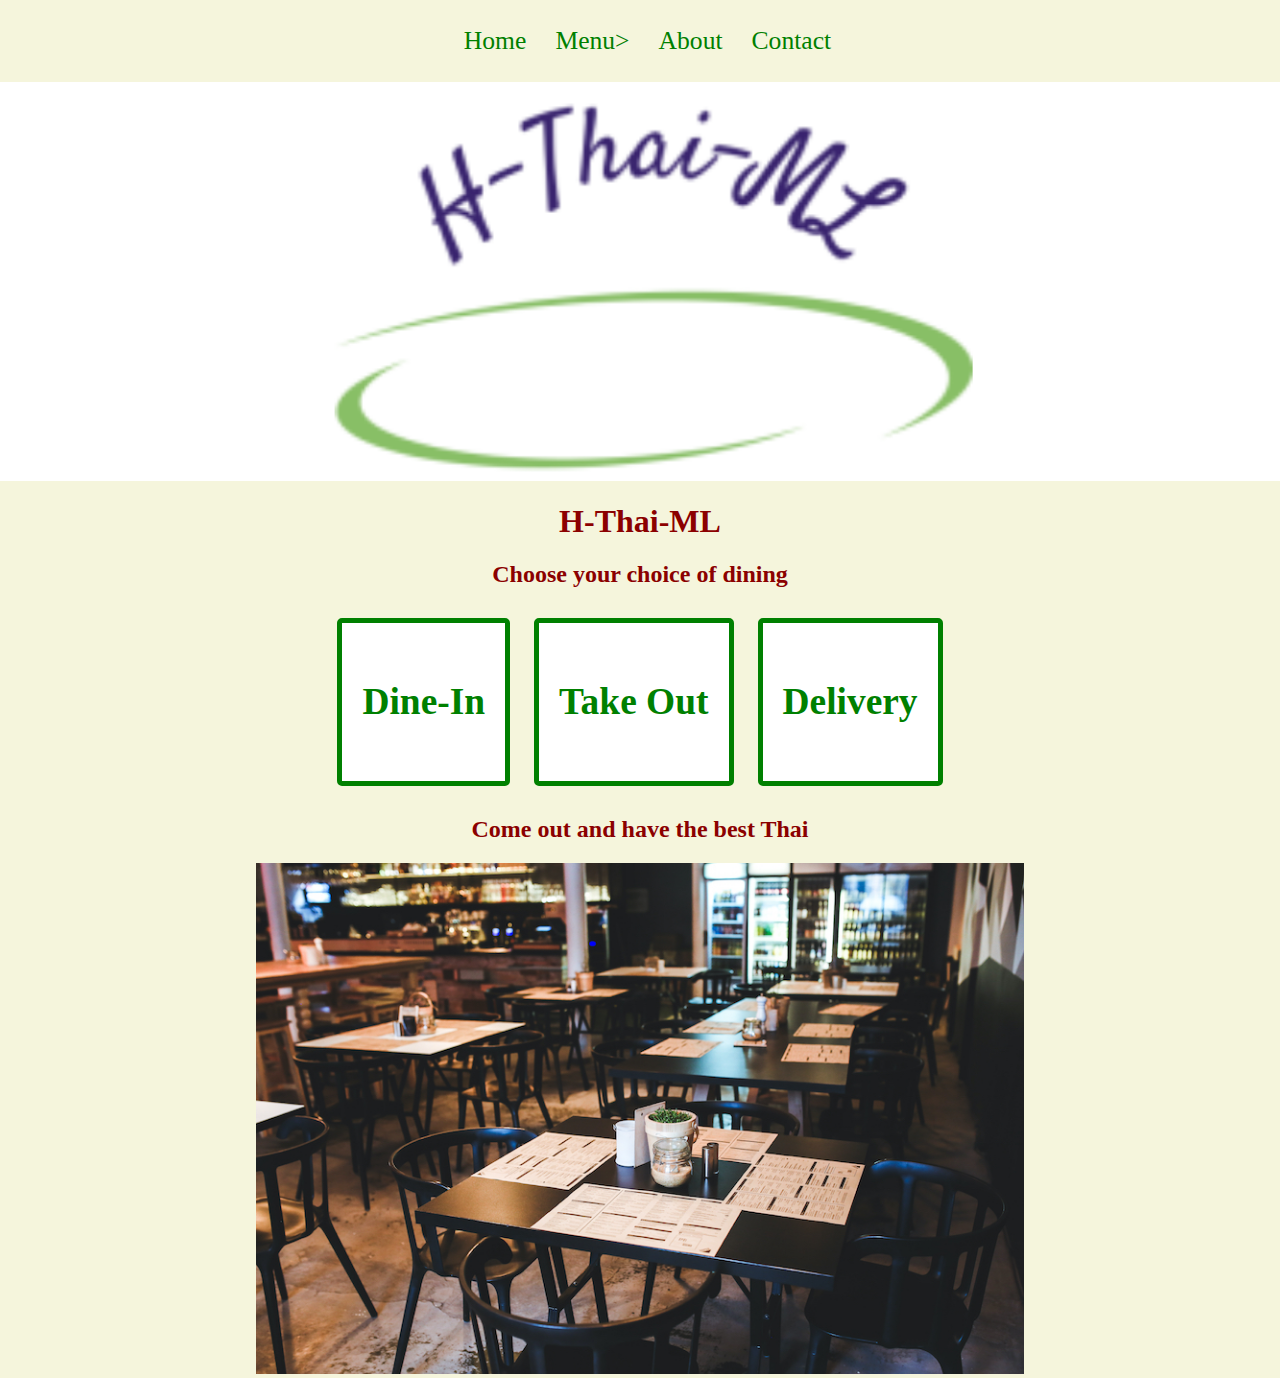
<file: index.html>
<!DOCTYPE html>
<html lang="en">
  <head>
    <meta charset="UTF-8" />
    <meta name="viewport" content="width=device-width, initial-scale=1.0" />
    <title>H-Thai-ML</title>
    <link rel="stylesheet" href="assets/css/style.css" type="text/css" />
  </head>
  <body>
    <nav>
      <ul>
        <li>
          <a href="index.html">Home</a>
        </li>
        <li>
          <a href="menu.html">Menu></a>
        </li>
        <li>
          <a href="about.html">About</a>
        </li>
        <li>
          <a href="contact.html">Contact</a>
        </li>
      </ul>
    </nav>
    <div id="banner">
      <img src="assets/images/banner.png" alt="Banner" />
    </div>
    <main>
      <h1>H-Thai-ML</h1>
      <h2>Choose your choice of dining</h2>
      <div class="service">
        <h3>Dine-In</h3>
      </div>
      <div class="service">
        <h3>Take Out</h3>
      </div>
      <div class="service">
        <h3>Delivery</h3>
      </div>
      <h2>Come out and have the best Thai</h2>
      <img
        src="assets/images/table-in-restaurant.jpg"
        alt="Table in Restaurant"
      />
    </main>
  </body>
</html>
</file>
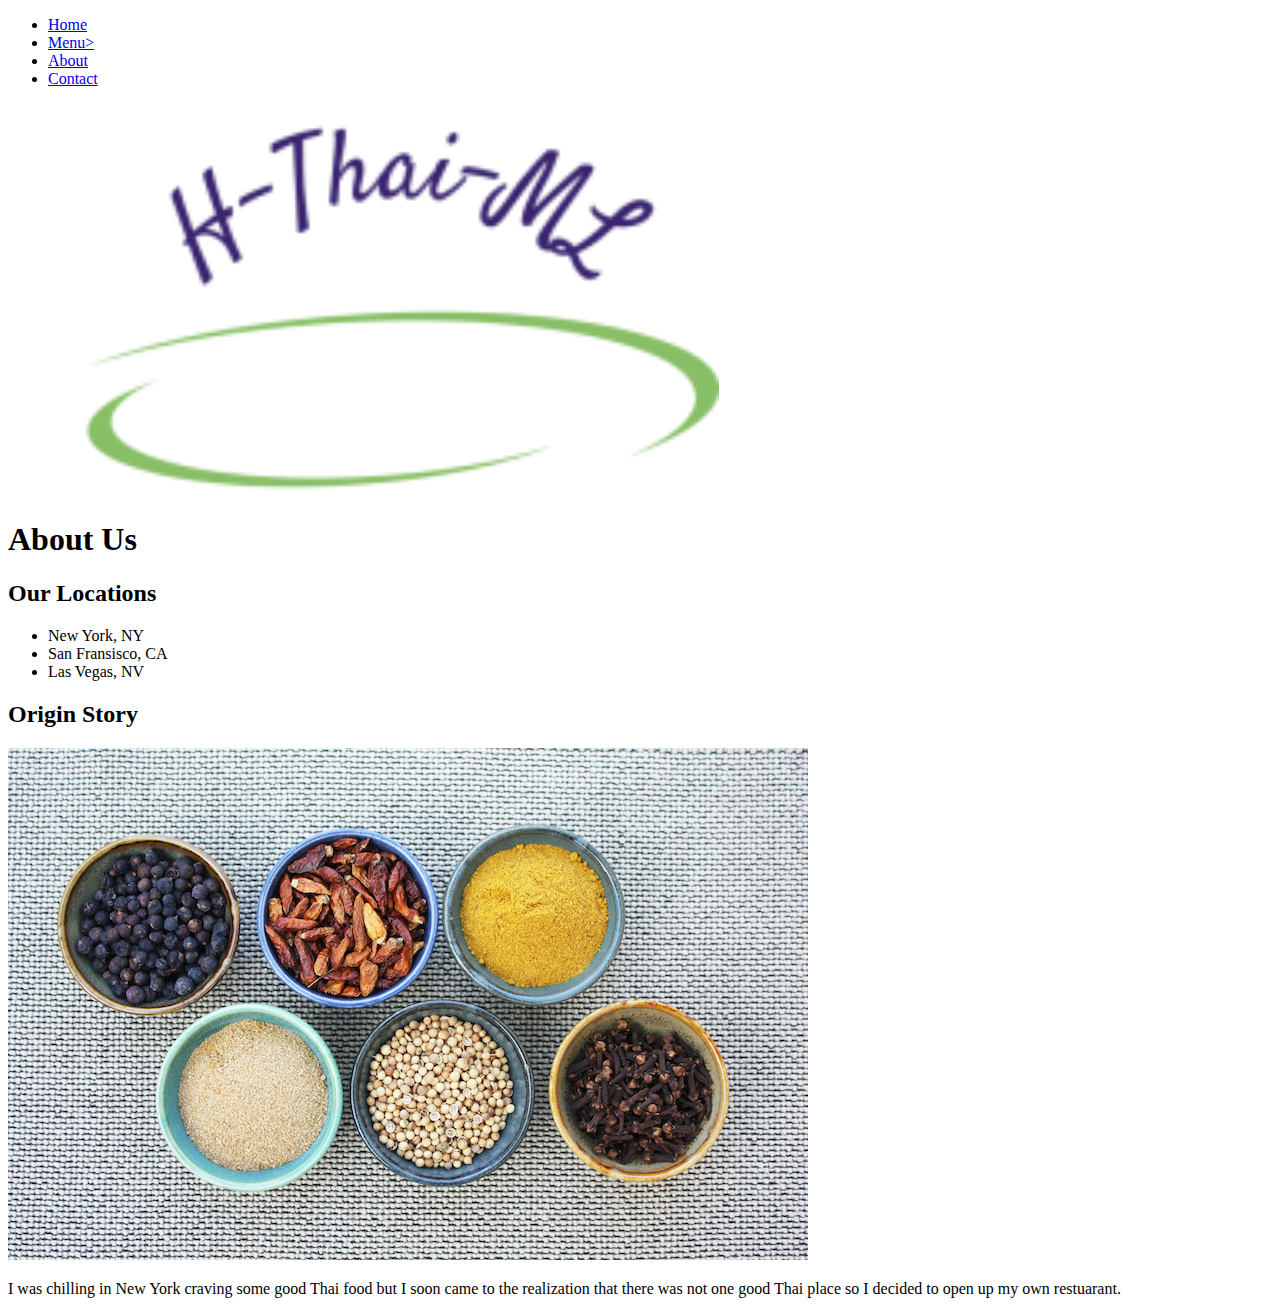
<file: about.html>
<!DOCTYPE html>
<html lang="en">
  <head>
    <meta charset="UTF-8" />
    <meta name="viewport" content="width=device-width, initial-scale=1.0" />
    <title>Document</title>
    <link rel="sylesheet" href="assets/css/style.css" type="text/css" />
  </head>
  <body>
    <nav>
      <ul>
        <li>
          <a href="index.html">Home</a>
        </li>
        <li>
          <a href="menu.html">Menu></a>
        </li>
        <li>
          <a href="about.html">About</a>
        </li>
        <li>
          <a href="contact.html">Contact</a>
        </li>
      </ul>
    </nav>
    <div id="banner">
      <img src="assets/images/banner.png" alt="Banner" />
    </div>
    <main>
      <h1>About Us</h1>
      <h2>Our Locations</h2>
      <ul>
        <li>New York, NY</li>
        <li>San Fransisco, CA</li>
        <li>Las Vegas, NV</li>
      </ul>
      <h2>Origin Story</h2>
      <img src="assets/images/about.jpg" alt="Spices" />
      <p>
        I was chilling in New York craving some good Thai food but I soon came
        to the realization that there was not one good Thai place so I decided
        to open up my own restuarant.
      </p>
    </main>
  </body>
</html>
</file>
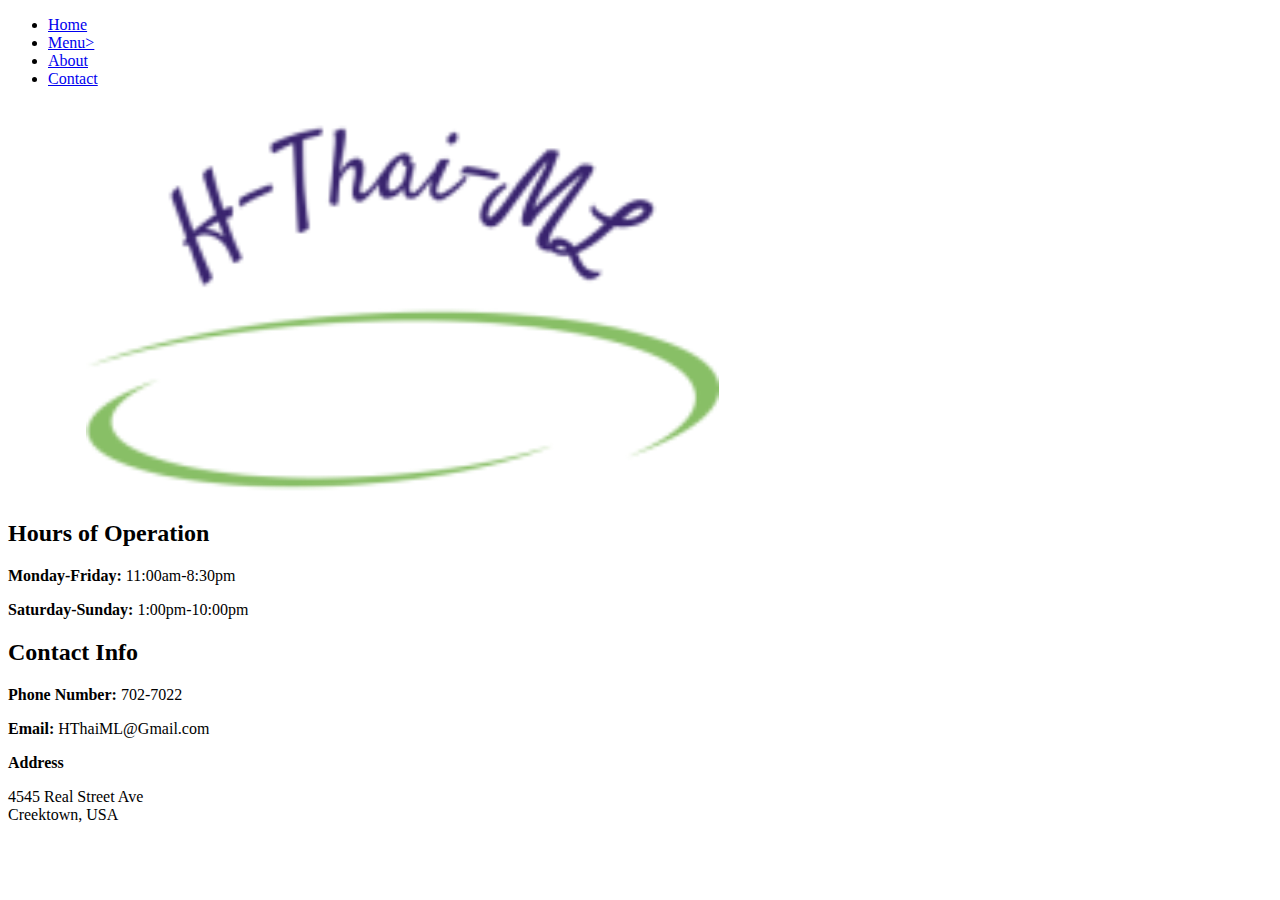
<file: contact.html>
<!DOCTYPE html>
<html lang="en">
  <head>
    <meta charset="UTF-8" />
    <meta name="viewport" content="width=device-width, initial-scale=1.0" />
    <title>Document</title>
    <link rel="sylesheet" href="assets/css/style.css" type="text/css" />
    <link
      rel="stylesheet"
      href="https://pro.fontawesome.com/releases/v5.10.0/css/all.css"
      integrity="sha384-AYmEC3Yw5cVb3ZcuHtOA93w35dYTsvhLPVnYs9eStHfGJvOvKxVfELGroGkvsg+p"
      crossorigin="anonymous"
    />
  </head>
  <body>
    <nav>
      <ul>
        <li>
          <a href="index.html">Home</a>
        </li>
        <li>
          <a href="menu.html">Menu></a>
        </li>
        <li>
          <a href="about.html">About</a>
        </li>
        <li>
          <a href="contact.html">Contact</a>
        </li>
      </ul>
    </nav>
    <div id="banner">
      <img src="assets/images/banner.png" alt="Banner" />
    </div>
    <main>
      <h2>Hours of Operation</h2>
      <p><strong>Monday-Friday:</strong> 11:00am-8:30pm</p>
      <p><strong>Saturday-Sunday:</strong> 1:00pm-10:00pm</p>
      <h2>Contact Info</h2>
      <p>
        <strong><i class="fa fa-phone"></i> Phone Number:</strong> 702-7022
      </p>
      <p>
        <strong><i class="fa fa-envelope"></i> Email:</strong> HThaiML@Gmail.com
      </p>
      <p>
        <strong><i class="fa fa-address-card"></i> Address</strong>
        <p>4545 Real Street Ave<br>Creektown, USA</p>
      </p>
    </main>
  </body>
</html>
</file>
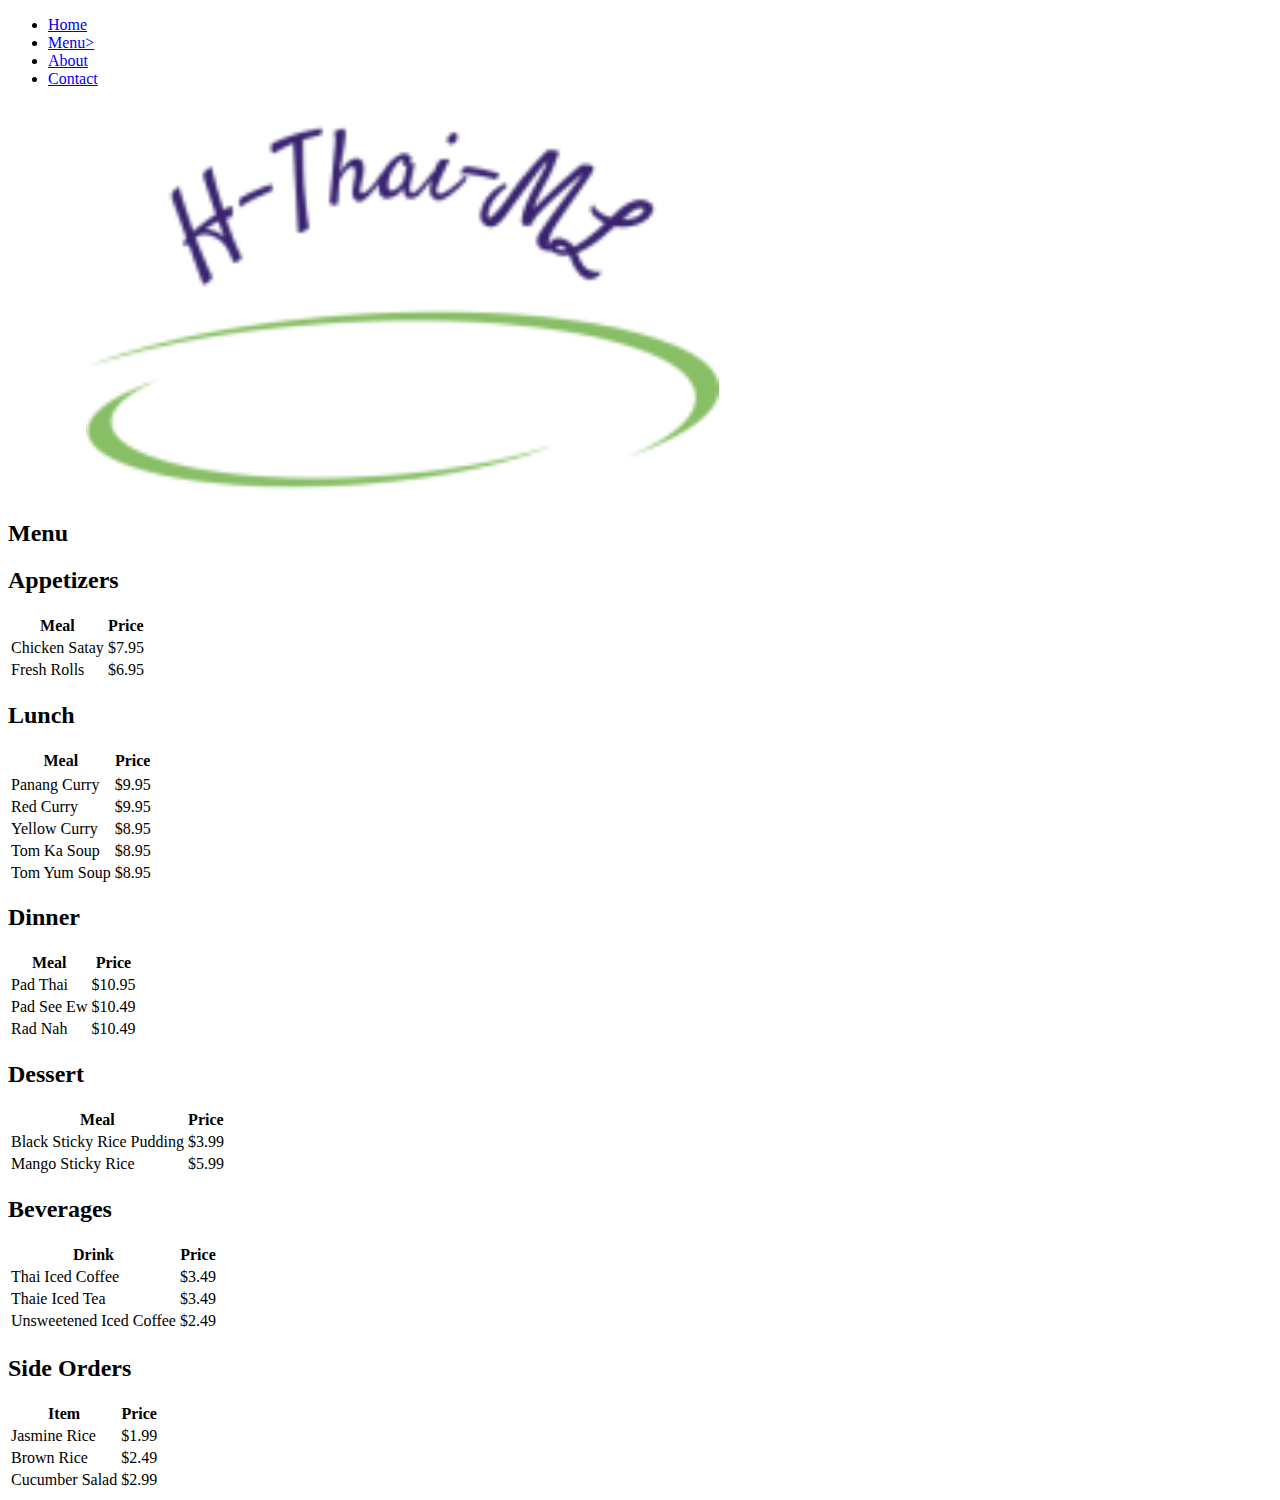
<file: menu.html>
<!DOCTYPE html>
<html lang="en">
  <head>
    <meta charset="UTF-8" />
    <meta name="viewport" content="width=device-width, initial-scale=1.0" />
    <title>Document</title>
    <link rel="sylesheet" href="assets/css/style.css" type="text/css" />
  </head>
  <body>
    <nav>
      <ul>
        <li>
          <a href="index.html">Home</a>
        </li>
        <li>
          <a href="menu.html">Menu></a>
        </li>
        <li>
          <a href="about.html">About</a>
        </li>
        <li>
          <a href="contact.html">Contact</a>
        </li>
      </ul>
    </nav>
    <div id="banner">
      <img src="assets/images/banner.png" alt="Banner" />
    </div>
    <main>
      <h2>Menu</h2>
        <h2>Appetizers</h2>
        <table>
            <thead>
                <tr>
                    <th>Meal</th>
                    <th>Price</th>
                </tr>
            </thead>
            <tbody>
                <tr>
                    <td>Chicken Satay</td>
                    <td>$7.95</td>
                </tr>
                <tr>
                    <td>Fresh Rolls</td>
                    <td>$6.95</td>
                </tr>
            </tbody>
        </table>
        <h2>Lunch</h2>
        <table>
            <thead>
                <tr>
                    <th>Meal</th>
                    <th>Price</th>
                </tr>
            </thead>
            <tbody>
                <tr>
                    <tr>
                        <td>Panang Curry</td>
                        <td>$9.95</td>
                    </tr>
                    <tr>
                        <td>Red Curry</td>
                        <td>$9.95</td>
                    </tr>
                    <tr>
                        <td>Yellow Curry</td>
                        <td>$8.95</td>
                    </tr>
                    <tr>
                        <td>Tom Ka Soup</td>
                        <td>$8.95</td>
                    </tr>
                    <tr>
                        <td>Tom Yum Soup</td>
                        <td>$8.95</td>
                    </tr>
                </tr>
            </tbody>
        </table>
        <h2>Dinner</h2>
        <table>
            <thead>
                <tr>
                    <th>Meal</th>
                    <th>Price</th>
                </tr>
            </thead>
            <tbody>
                <tr>
                    <td>Pad Thai</td>
                    <td>$10.95</td>
                </tr>
                <tr>
                        <td>Pad See Ew</td>
                        <td>$10.49</td>
                </tr>
                <tr>
                    <td>Rad Nah</td>
                    <td>$10.49</td>
                </tr>
            </tbody>
        </table>
        <h2>Dessert</h2>
        <table>
            <thead>
                <tr>
                     <th>Meal</th>
                     <th>Price</th>
                </tr>
            </thead>
            <tbody>
                <tr>
                    <td>Black Sticky Rice Pudding</td>
                    <td>$3.99</td>
                </tr>
                <tr>
                    <td>Mango Sticky Rice</td>
                    <td>$5.99</td>
                </tr>
            </tbody>
        </table>
        <h2>Beverages</h2>
        <table>
            <thead>
                <tr>
                     <th>Drink</th>
                     <th>Price</th>
                </tr>
            </thead>
            <tbody>
                <tr>
                    <td>Thai Iced Coffee</td>
                    <td>$3.49</td>
                </tr>
                <tr>
                    <td>Thaie Iced Tea</td>
                    <td>$3.49</td>
                </tr>
                <tr>
                    <td>Unsweetened Iced Coffee</td>
                    <td>$2.49</td>
                </tr>
                <tr></tr>
            </tbody>
        </table>
        <h2>Side Orders</h2>
        <table>
             <thead>
                 <tr>
                     <th>Item</th>
                     <th>Price</th>
                 </tr>
            </thead>
             <tbody>
                 <tr>
                     <td>Jasmine Rice</td>
                     <td>$1.99</td>
                </tr>
                <tr>
                    <td>Brown Rice</td>
                    <td>$2.49</td>
                 </tr>
                <tr>
                    <td>Cucumber Salad</td>
                    <td>$2.99</td>
                 </tr>
            </tbody>
        </table>
    </main>
  </body>
</html>
</file>
<file: assets/css/style.css>
html,
body {
    margin: 0;
    padding: 0;
    background-color: beige;
    text-align: center;
}

h1,
h2 {
    color: darkred;
}

h3, 
p,
li {
    color: green;
}

img {
    width: 100%;
    height: auto;
    max-width: 100%;
}

main {
    margin: 0 20%;
}

nav {
    background-color: beige;
    padding: 10px;
}

nav ul {
    list-style-type: none;
    text-align: center;
}

nav li {
    display: inline;
}

nav a {
    text-decoration: none;
    font-size: 1.6em;
    color: green;
    margin-right: 25px;
}

nav a:hover {
    color: darkred;
}

#banner {
    width: 100%;
    height: auto;
    background-color: white;
}

#banner img {
    width: 60%;
    height: auto;
}

.service {
    display: inline-block;
    text-align: center;
    background-color: white;
    border: 5px solid green;
    border-radius: 5px;
    color: darkred;
    font-size: 2em;
    padding: 20px;
    margin: 10px;
}

table {
    text-align: center;
    border: 3px solid black;
    width: 100%;
}
  
td,
th {
    border: 1px solid black;
    padding: 5px;
}
</file>
